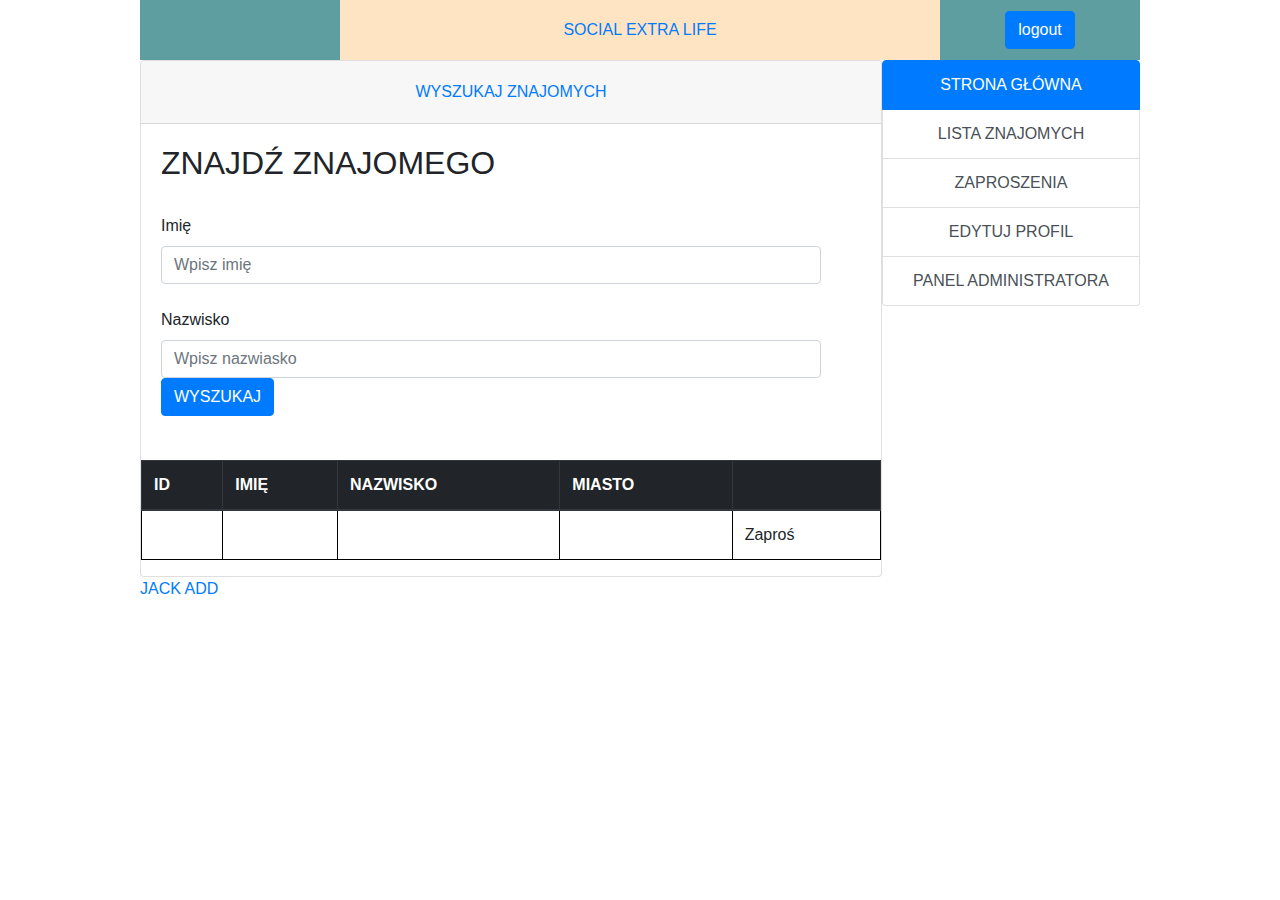
<file: src/main/resources/templates/index.html>
<!DOCTYPE html>
<html xmlns:th="http://www.thymeleaf.org">
<head>
    <meta charset="UTF-8">
    <title>Main</title>
    <link rel="stylesheet" href="allStyle.css">
    <link rel="stylesheet" href="https://maxcdn.bootstrapcdn.com/bootstrap/4.0.0/css/bootstrap.min.css"
          integrity="sha384-Gn5384xqQ1aoWXA+058RXPxPg6fy4IWvTNh0E263XmFcJlSAwiGgFAW/dAiS6JXm" crossorigin="anonymous">
    <script src="https://code.jquery.com/jquery-3.2.1.slim.min.js"
            integrity="sha384-KJ3o2DKtIkvYIK3UENzmM7KCkRr/rE9/Qpg6aAZGJwFDMVNA/GpGFF93hXpG5KkN"
            crossorigin="anonymous"></script>
    <script src="https://cdnjs.cloudflare.com/ajax/libs/popper.js/1.12.9/umd/popper.min.js"
            integrity="sha384-ApNbgh9B+Y1QKtv3Rn7W3mgPxhU9K/ScQsAP7hUibX39j7fakFPskvXusvfa0b4Q"
            crossorigin="anonymous"></script>
    <script src="https://maxcdn.bootstrapcdn.com/bootstrap/4.0.0/js/bootstrap.min.js"
            integrity="sha384-JZR6Spejh4U02d8jOt6vLEHfe/JQGiRRSQQxSfFWpi1MquVdAyjUar5+76PVCmYl"
            crossorigin="anonymous"></script>
</head>
<body class="bckgd">
<header class="headerDiv">
    <div class="user_details">
        <a href="/userDetails" th:text="${userInfo.getName()} + ' '
        + ${userInfo.getSurname()}"></a>
    </div>
    <div class="portal_name">
        <a href="/main">SOCIAL EXTRA LIFE</a>
    </div>
    <div class="logout_button">
        <form method="post" action="logout" th:action="@{/logout}">
            <input class="btn btn-primary" type="submit" value="logout"/>
        </form>
    </div>
</header>
<div class="mainDiv">
    <nav class="list-group navDiv">
        <a style="text-align: center" href="/main" class="list-group-item list-group-item-action active">STRONA
            GŁÓWNA</a>
        <a style="text-align: center" href="/allFriends" class="list-group-item list-group-item-action">LISTA
            ZNAJOMYCH</a>
        <a style="text-align: center" href="/invitations" class="list-group-item list-group-item-action">ZAPROSZENIA</a>
        <a style="text-align: center" href="/editProfile" class="list-group-item list-group-item-action">EDYTUJ
            PROFIL</a>
        <a style="text-align: center" href="/adminManager" class="list-group-item list-group-item-action">PANEL
            ADMINISTRATORA</a>
    </nav>
    <article>
        <div class="card">
            <div class="card-header" id="headingOne">
                <h5 class="mb-0">
                    <button class="btn btn-link add_button" data-toggle="collapse" data-target="#collapseOne"
                            aria-expanded="true" aria-controls="collapseOne">WYSZUKAJ ZNAJOMYCH
                    </button>
                </h5>
            </div>

            <div id="collapseOne" class="collapse show" aria-labelledby="headingOne" data-parent="#accordion">
                <form class="card-body" style="width: 700px" method="get" action="/main">
                    <h2 class="headerName">ZNAJDŹ ZNAJOMEGO</h2><br/>

                    <label>Imię</label>
                    <input class="form-control" type="text" name="name" placeholder="Wpisz imię">
                    <br/>
                    <label>Nazwisko</label>
                    <input class="form-control" type="text" name="surname" placeholder="Wpisz nazwiasko">

                    <div class="buttonDiv">
                        <input class="btn btn-primary" type="submit" value="WYSZUKAJ">
                    </div>

                </form>
                <br/>
                <div>
                    <table class="table">
                        <thead class="thead-dark">
                        <tr class="tb">
                            <th class="tb" scope="col" align="center">ID</th>
                            <th class="tb" scope="col" align="center">IMIĘ</th>
                            <th class="tb" scope="col" align="center">NAZWISKO</th>
                            <th class="tb" scope="col" align="center">MIASTO</th>
                            <th class="tb" scope="col"></th>
                        </tr>
                        </thead>
                        <tbody>
                        <tr class="tb" th:each="su : ${searchedUsers}">
                            <td class="tb" th:text="${su.getId()}"></td>
                            <td class="tb" th:text="${su.getName()}"></td>
                            <td class="tb" th:text="${su.getSurname()}"></td>
                            <td class="tb" th:text="${su.getCity()}"></td>
                            <td class="tb"><a th:href="'/invite?id=' + ${su.getId()}">Zaproś</a></td>
                        </tr>
                        </tbody>
                    </table>
                </div>
            </div>
        </div>
        <div class="searchDiv">

        </div>
        <a href="/addSesParam?sesParam=takiJacek">JACK ADD</a>
    </article>
</div>
</body>
</html>
</file>
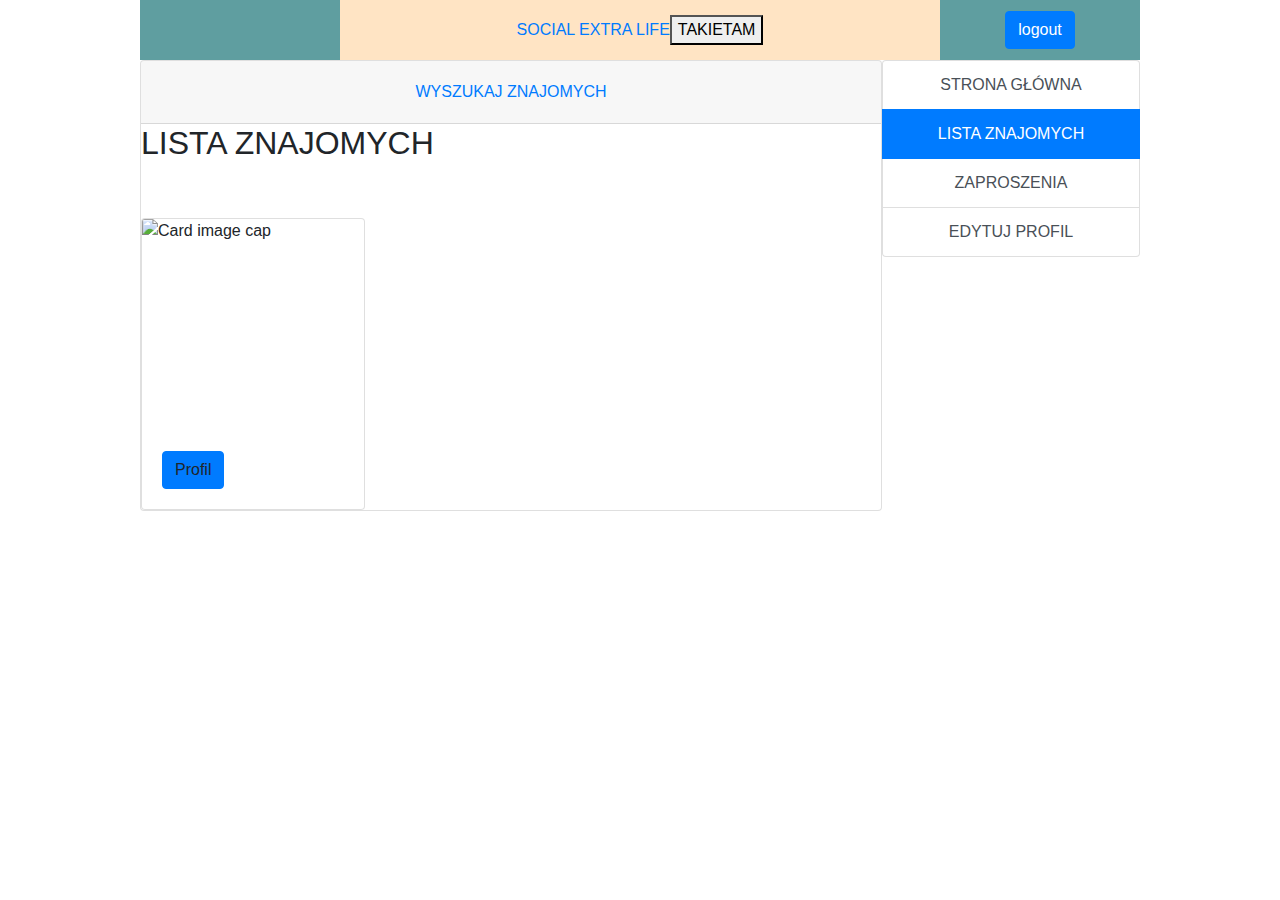
<file: src/main/resources/templates/friendsList.html>
<!DOCTYPE html>
<html xmlns:th="http://www.thymeleaf.org">
<head>
    <meta charset="UTF-8">
    <script src="https://ajax.googleapis.com/ajax/libs/jquery/3.3.1/jquery.min.js"></script>
    <title>Main</title>
    <link rel="stylesheet" href="allStyle.css">
    <link rel="stylesheet" href="https://maxcdn.bootstrapcdn.com/bootstrap/4.0.0/css/bootstrap.min.css"
          integrity="sha384-Gn5384xqQ1aoWXA+058RXPxPg6fy4IWvTNh0E263XmFcJlSAwiGgFAW/dAiS6JXm" crossorigin="anonymous">
    <script src="https://code.jquery.com/jquery-3.2.1.slim.min.js"
            integrity="sha384-KJ3o2DKtIkvYIK3UENzmM7KCkRr/rE9/Qpg6aAZGJwFDMVNA/GpGFF93hXpG5KkN"
            crossorigin="anonymous"></script>
    <script src="https://cdnjs.cloudflare.com/ajax/libs/popper.js/1.12.9/umd/popper.min.js"
            integrity="sha384-ApNbgh9B+Y1QKtv3Rn7W3mgPxhU9K/ScQsAP7hUibX39j7fakFPskvXusvfa0b4Q"
            crossorigin="anonymous"></script>
    <script src="https://maxcdn.bootstrapcdn.com/bootstrap/4.0.0/js/bootstrap.min.js"
            integrity="sha384-JZR6Spejh4U02d8jOt6vLEHfe/JQGiRRSQQxSfFWpi1MquVdAyjUar5+76PVCmYl"
            crossorigin="anonymous"></script>
</head>
<body class="bckgd">
<header class="headerDiv">
    <div class="user_details">
        <a href="/userDetails" th:text="${userInfo.getName()} + ' '
        + ${userInfo.getSurname()}"></a>
    </div>
    <div class="portal_name">
        <a href="/main">SOCIAL EXTRA LIFE</a>
        <button type="button" onclick="hybaTo()">TAKIETAM</button>
    </div>
    <div class="logout_button">
        <form method="post" action="logout" th:action="@{/logout}">
            <input class="btn btn-primary" type="submit" value="logout"/>
        </form>
    </div>
</header>
<div class="mainDiv">
    <nav class="list-group navDiv">
        <a style="text-align: center" href="/main" class="list-group-item list-group-item-action">STRONA
            GŁÓWNA</a>
        <a style="text-align: center" href="/allFriends" class="list-group-item list-group-item-action active">LISTA
            ZNAJOMYCH</a>
        <a style="text-align: center" href="/invitations" class="list-group-item list-group-item-action">ZAPROSZENIA</a>
        <a style="text-align: center" href="/editProfile" class="list-group-item list-group-item-action">EDYTUJ
            PROFIL</a>
    </nav>
    <article>
        <div class="card">
            <div class="card-header" id="headingOne">
                <h5 class="mb-0">
                    <button class="btn btn-link add_button" data-toggle="collapse" data-target="#collapseOne"
                            aria-expanded="true" aria-controls="collapseOne">WYSZUKAJ ZNAJOMYCH
                    </button>
                </h5>
            </div>

            <div id="collapseOne" class="collapse show" aria-labelledby="headingOne" data-parent="#accordion">

                <h2 class="headerName">LISTA ZNAJOMYCH</h2><br/>

                <br/>
                <div class="divFriendTiles">
                    <div class="card" style="width: 14rem;" th:each="friend : ${allfriends}" >
                        <img class="card-img-top" style="height: 200px" th:src="${friend.getId()} + '.jpg'" alt="Card image cap">
                        <div class="card-body">
                            <h5 class="card-title" th:text="${friend.getName()} + ' ' + ${friend.getSurname()}"></h5>
                            <a th:href="'/userDetails?id=' + ${friend.getId()}" class="btn btn-primary">Profil</a>
                        </div>
                    </div>
                </div>

            </div>
        </div>
        <div class="searchDiv">

        </div>
    </article>
</div>
<script>
    function hybaTo(){
        var xhr = new XMLHttpRequest();
        xhr.open("GET", "http://localhost:8080/api/users/2", true);
        xhr.onload = function(){
            var obj1 = JSON.parse(xhr.responseText);
            console.log(obj1);
        }
        xhr.send();
    }
</script>
</body>
</html>
</file>
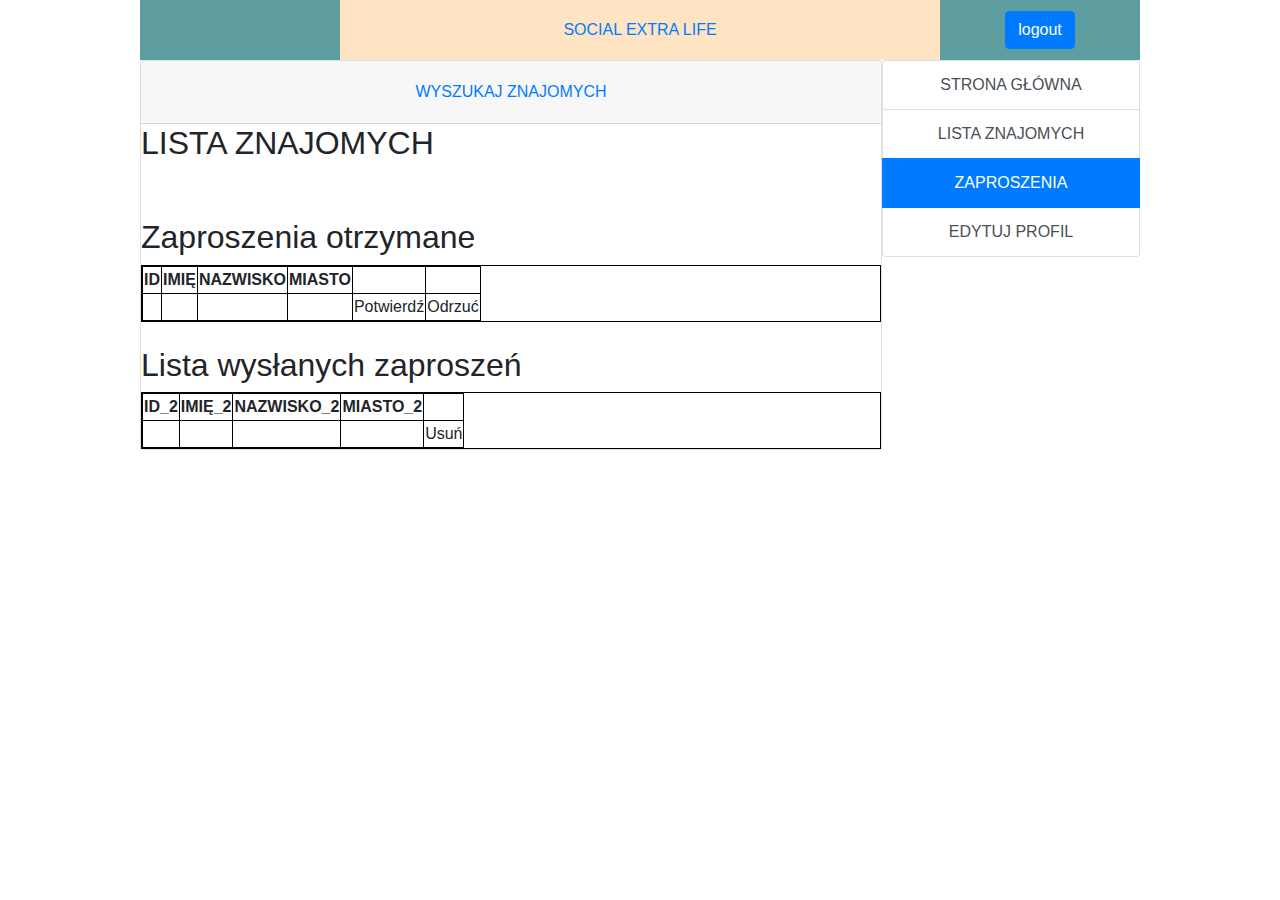
<file: src/main/resources/templates/invitationsList.html>
<!DOCTYPE html>
<html xmlns:th="http://www.thymeleaf.org">
<head>
    <meta charset="UTF-8">
    <title>Main</title>
    <link rel="stylesheet" href="allStyle.css">
    <link rel="stylesheet" href="https://maxcdn.bootstrapcdn.com/bootstrap/4.0.0/css/bootstrap.min.css"
          integrity="sha384-Gn5384xqQ1aoWXA+058RXPxPg6fy4IWvTNh0E263XmFcJlSAwiGgFAW/dAiS6JXm" crossorigin="anonymous">
    <script src="https://code.jquery.com/jquery-3.2.1.slim.min.js"
            integrity="sha384-KJ3o2DKtIkvYIK3UENzmM7KCkRr/rE9/Qpg6aAZGJwFDMVNA/GpGFF93hXpG5KkN"
            crossorigin="anonymous"></script>
    <script src="https://cdnjs.cloudflare.com/ajax/libs/popper.js/1.12.9/umd/popper.min.js"
            integrity="sha384-ApNbgh9B+Y1QKtv3Rn7W3mgPxhU9K/ScQsAP7hUibX39j7fakFPskvXusvfa0b4Q"
            crossorigin="anonymous"></script>
    <script src="https://maxcdn.bootstrapcdn.com/bootstrap/4.0.0/js/bootstrap.min.js"
            integrity="sha384-JZR6Spejh4U02d8jOt6vLEHfe/JQGiRRSQQxSfFWpi1MquVdAyjUar5+76PVCmYl"
            crossorigin="anonymous"></script>
</head>
<body class="bckgd">
<header class="headerDiv">
    <div class="user_details">
        <a href="/userDetails" th:text="${userInfo.getName()} + ' '
        + ${userInfo.getSurname()}"></a>
    </div>
    <div class="portal_name">
        <a href="/main">SOCIAL EXTRA LIFE</a>
    </div>
    <div class="logout_button">
        <form method="post" action="logout" th:action="@{/logout}">
            <input class="btn btn-primary" type="submit" value="logout"/>
        </form>
    </div>
</header>
<div class="mainDiv">
    <nav class="list-group navDiv">
        <a style="text-align: center" href="/main" class="list-group-item list-group-item-action">STRONA
            GŁÓWNA</a>
        <a style="text-align: center" href="/allFriends" class="list-group-item list-group-item-action">LISTA
            ZNAJOMYCH</a>
        <a style="text-align: center" href="/invitations" class="list-group-item list-group-item-action active">ZAPROSZENIA</a>
        <a style="text-align: center" href="/editProfile" class="list-group-item list-group-item-action">EDYTUJ
            PROFIL</a>
    </nav>
    <article>
        <div class="card">
            <div class="card-header" id="headingOne">
                <h5 class="mb-0">
                    <button class="btn btn-link add_button" data-toggle="collapse" data-target="#collapseOne"
                            aria-expanded="true" aria-controls="collapseOne">WYSZUKAJ ZNAJOMYCH
                    </button>
                </h5>
            </div>

            <div id="collapseOne" class="collapse show" aria-labelledby="headingOne" data-parent="#accordion">

                <h2 class="headerName">LISTA ZNAJOMYCH</h2><br/>

                <br/>
                <div>
                    <h2>Zaproszenia otrzymane</h2>
                    <table class="tb all_table">
                        <tr class="tb">
                            <th class="tb" scope="col" align="center">ID</th>
                            <th class="tb" scope="col" align="center">IMIĘ</th>
                            <th class="tb" scope="col" align="center">NAZWISKO</th>
                            <th class="tb" scope="col" align="center">MIASTO</th>
                            <th class="tb" scope="col"></th>
                            <th class="tb" scope="col"></th>
                        </tr>
                        <tr class="tb" th:each="ui : ${usersInviting}">
                            <td class="tb" th:text="${ui.getUser_initial().getId()}"></td>
                            <td class="tb" th:text="${ui.getUser_initial().getName()}"></td>
                            <td class="tb" th:text="${ui.getUser_initial().getSurname()}"></td>
                            <td class="tb" th:text="${ui.getUser_initial().getCity()}"></td>
                            <td class="tb"><a th:href="'/confirm?id=' + ${ui.getUser_initial().getId()}">Potwierdź</a></td>
                            <td class="tb"><a th:href="'/refuse?id=' + ${ui.getUser_initial().getId()}">Odrzuć</a></td>
                        </tr>
                    </table>
                </div>
                <br/>
                <div>
                    <h2>Lista wysłanych zaproszeń</h2>
                    <table class="tb all_table">
                        <tr class="tb">
                            <th class="tb" scope="col" align="center">ID_2</th>
                            <th class="tb" scope="col" align="center">IMIĘ_2</th>
                            <th class="tb" scope="col" align="center">NAZWISKO_2</th>
                            <th class="tb" scope="col" align="center">MIASTO_2</th>
                            <th class="tb" scope="col"></th>
                        </tr>
                        <tr class="tb" th:each="ui : ${usersInvited}">
                            <td class="tb" th:text="${ui.getUser_invited().getId()}"></td>
                            <td class="tb" th:text="${ui.getUser_invited().getName()}"></td>
                            <td class="tb" th:text="${ui.getUser_invited().getSurname()}"></td>
                            <td class="tb" th:text="${ui.getUser_invited().getCity()}"></td>
                            <td class="tb"><a th:href="'/delRel?id=' + ${ui.getUser_invited().getId()}">Usuń</a></td>
                        </tr>
                    </table>
                </div>
            </div>
        </div>
        <div class="searchDiv">

        </div>
    </article>
</div>
</body>
</html>
</file>
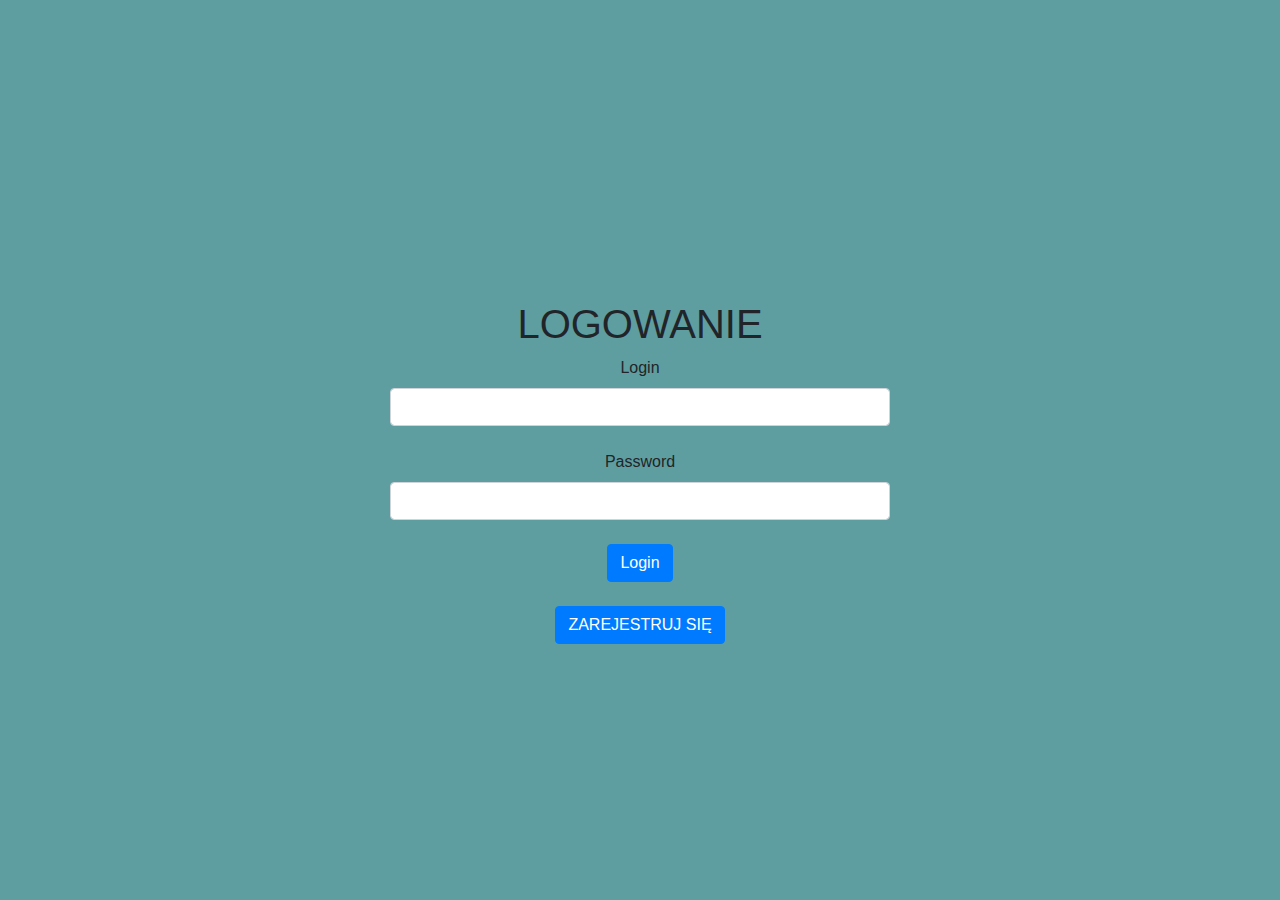
<file: src/main/resources/templates/login.html>
<!DOCTYPE html>
<html xmlns:th="http://www.thymeleaf.org">
<head>
    <meta charset="UTF-8"/>
    <title>LOGOWANIE</title>
    <link rel="stylesheet" href="https://maxcdn.bootstrapcdn.com/bootstrap/4.0.0/css/bootstrap.min.css"
          integrity="sha384-Gn5384xqQ1aoWXA+058RXPxPg6fy4IWvTNh0E263XmFcJlSAwiGgFAW/dAiS6JXm" crossorigin="anonymous">
    <script src="https://code.jquery.com/jquery-3.2.1.slim.min.js"
            integrity="sha384-KJ3o2DKtIkvYIK3UENzmM7KCkRr/rE9/Qpg6aAZGJwFDMVNA/GpGFF93hXpG5KkN"
            crossorigin="anonymous"></script>
    <script src="https://cdnjs.cloudflare.com/ajax/libs/popper.js/1.12.9/umd/popper.min.js"
            integrity="sha384-ApNbgh9B+Y1QKtv3Rn7W3mgPxhU9K/ScQsAP7hUibX39j7fakFPskvXusvfa0b4Q"
            crossorigin="anonymous"></script>
    <script src="https://maxcdn.bootstrapcdn.com/bootstrap/4.0.0/js/bootstrap.min.js"
            integrity="sha384-JZR6Spejh4U02d8jOt6vLEHfe/JQGiRRSQQxSfFWpi1MquVdAyjUar5+76PVCmYl"
            crossorigin="anonymous"></script>
</head>
<body style="background:cadetblue">
<div style="width: 500px; margin: auto; margin-top: 300px; text-align: center">
    <h1>LOGOWANIE</h1>
    <form method="post" action="/login">
        <label for="loginID">Login</label>
        <input class="form-control" id="loginID" type="text" name="username"/><br/>
        <label for="passwordID">Password</label>
        <input class="form-control" id="passwordID" type="password" name="password"/><br/>
        <input type="hidden" th:name="${_csrf.parameterName}" th:value="${_csrf.token}"/>
        <input class="btn btn-primary" type="submit" value="Login"/>
    </form>
    <br/>
    <div class="btn btn-primary"><a style="color: white" href="/registrationForm">ZAREJESTRUJ SIĘ</a></div>
</div>
</body>
</html>
</file>
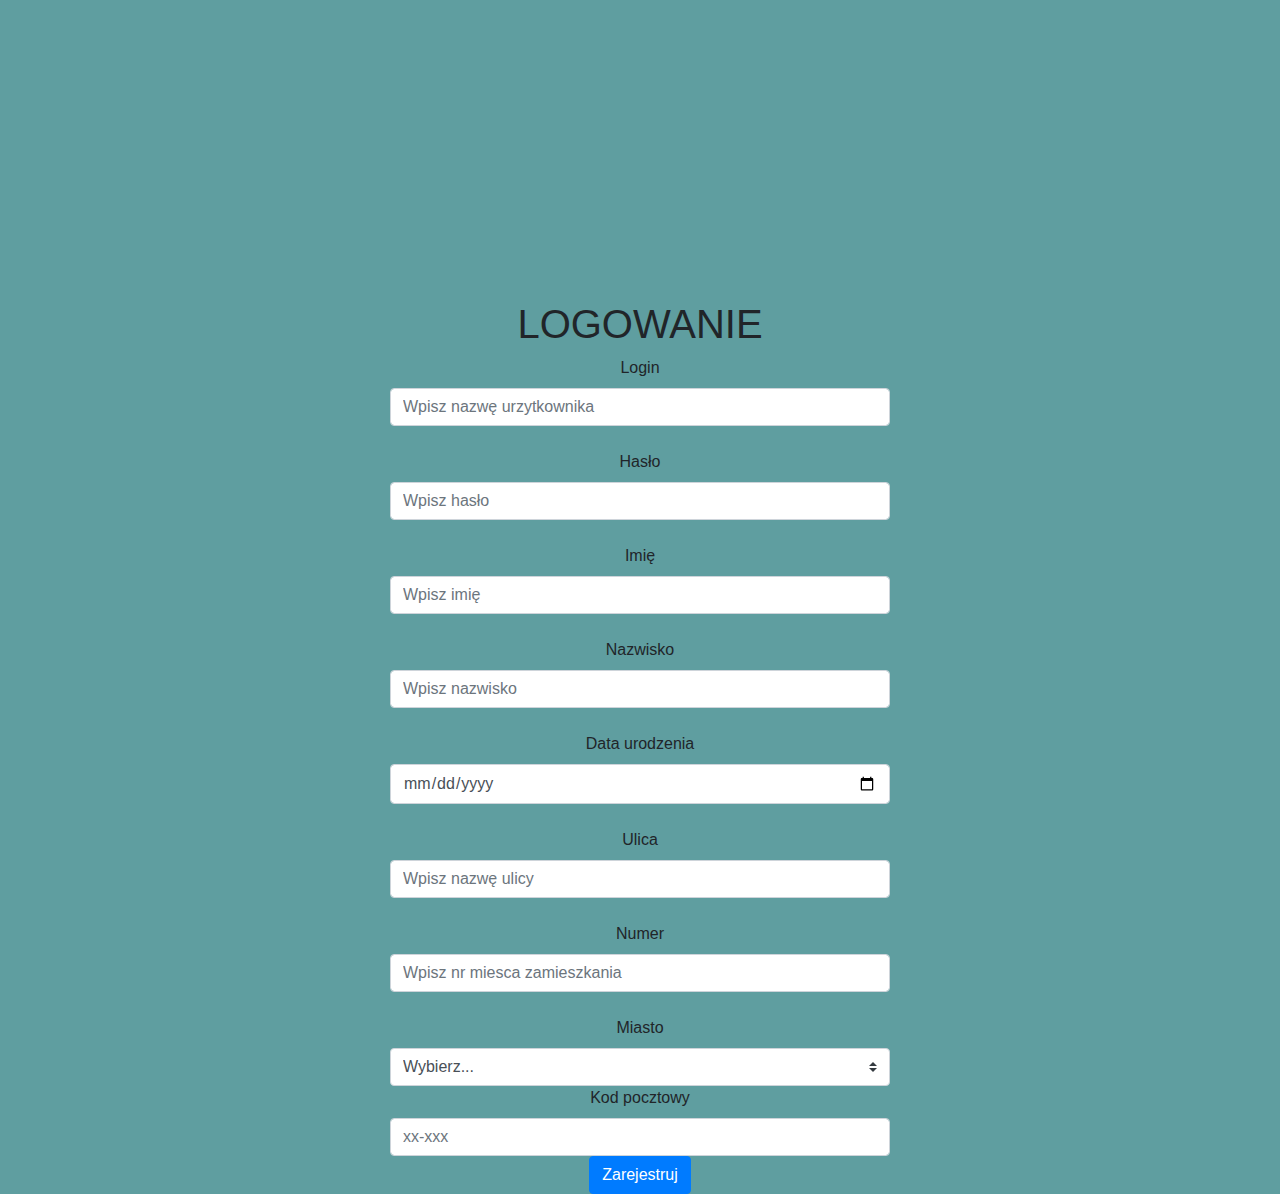
<file: src/main/resources/templates/registrationForm.html>
<!DOCTYPE html>
<html xmlns:th="http://www.thymeleaf.org">
<head>
    <meta charset="UTF-8"/>
    <title>LOGOWANIE</title>
    <link rel="stylesheet" href="https://maxcdn.bootstrapcdn.com/bootstrap/4.0.0/css/bootstrap.min.css"
          integrity="sha384-Gn5384xqQ1aoWXA+058RXPxPg6fy4IWvTNh0E263XmFcJlSAwiGgFAW/dAiS6JXm" crossorigin="anonymous">
    <script src="https://code.jquery.com/jquery-3.2.1.slim.min.js"
            integrity="sha384-KJ3o2DKtIkvYIK3UENzmM7KCkRr/rE9/Qpg6aAZGJwFDMVNA/GpGFF93hXpG5KkN"
            crossorigin="anonymous"></script>
    <script src="https://cdnjs.cloudflare.com/ajax/libs/popper.js/1.12.9/umd/popper.min.js"
            integrity="sha384-ApNbgh9B+Y1QKtv3Rn7W3mgPxhU9K/ScQsAP7hUibX39j7fakFPskvXusvfa0b4Q"
            crossorigin="anonymous"></script>
    <script src="https://maxcdn.bootstrapcdn.com/bootstrap/4.0.0/js/bootstrap.min.js"
            integrity="sha384-JZR6Spejh4U02d8jOt6vLEHfe/JQGiRRSQQxSfFWpi1MquVdAyjUar5+76PVCmYl"
            crossorigin="anonymous"></script>
</head>
<body style="background:cadetblue">
<div style="width: 500px; margin: auto; margin-top: 300px; text-align: center">
    <h1>LOGOWANIE</h1>
    <form method="post" action="/register" th:object="${newUser}">

        <label for="loginID">Login</label>
        <input class="form-control" id="loginID" type="text" name="username" required th:field="*{username}"
               placeholder="Wpisz nazwę urzytkownika"/><br/>

        <label for="passwordID">Hasło</label>
        <input class="form-control" id="passwordID" type="password" name="password" required th:field="*{password}"
               placeholder="Wpisz hasło"/><br/>

        <label for="firstNameID">Imię</label>
        <input class="form-control" id="firstNameID" type="text" name="name" required th:field="*{name}"
               placeholder="Wpisz imię"/><br/>

        <label for="lastNameID">Nazwisko</label>
        <input class="form-control" id="lastNameID" type="text" name="surname" required th:field="*{surname}"
               placeholder="Wpisz nazwisko"/><br/>

        <label for="bornDateID">Data urodzenia</label>
        <input class="form-control" type="date" id="bornDateID" name="bornDate" required th:field="*{bornDate}"/><br/>

        <label for="streetID">Ulica</label>
        <input class="form-control" id="streetID" type="text" name="street" required th:field="*{street}"
               placeholder="Wpisz nazwę ulicy"/><br/>

        <label for="numberID">Numer</label>
        <input class="form-control" id="numberID"  type="text" name="number" required th:field="*{number}"
               placeholder="Wpisz nr miesca zamieszkania"/><br/>

        <label for="cityID">Miasto</label>
        <select class="custom-select" id="cityID" name="city" required th:field="*{city}">
            <option class="defaultCity" value="" selected data-default>Wybierz...</option>
            <option th:each="eachCity : ${cities}" th:value="${eachCity.getName()}" th:text="${eachCity.getName()}"></option>
        </select>

        <label>Kod pocztowy</label>
        <input class="form-control" type="text" pattern="[0-9]{2}-[0-9]{3}" required name="postCode"
               placeholder="xx-xxx" th:field="*{postCode}">

        <input type="hidden" th:name="${_csrf.parameterName}" th:value="${_csrf.token}"/>
        <input class="btn btn-primary" type="submit" value="Zarejestruj"/>
    </form>
</div>

</body>
</html>
</file>
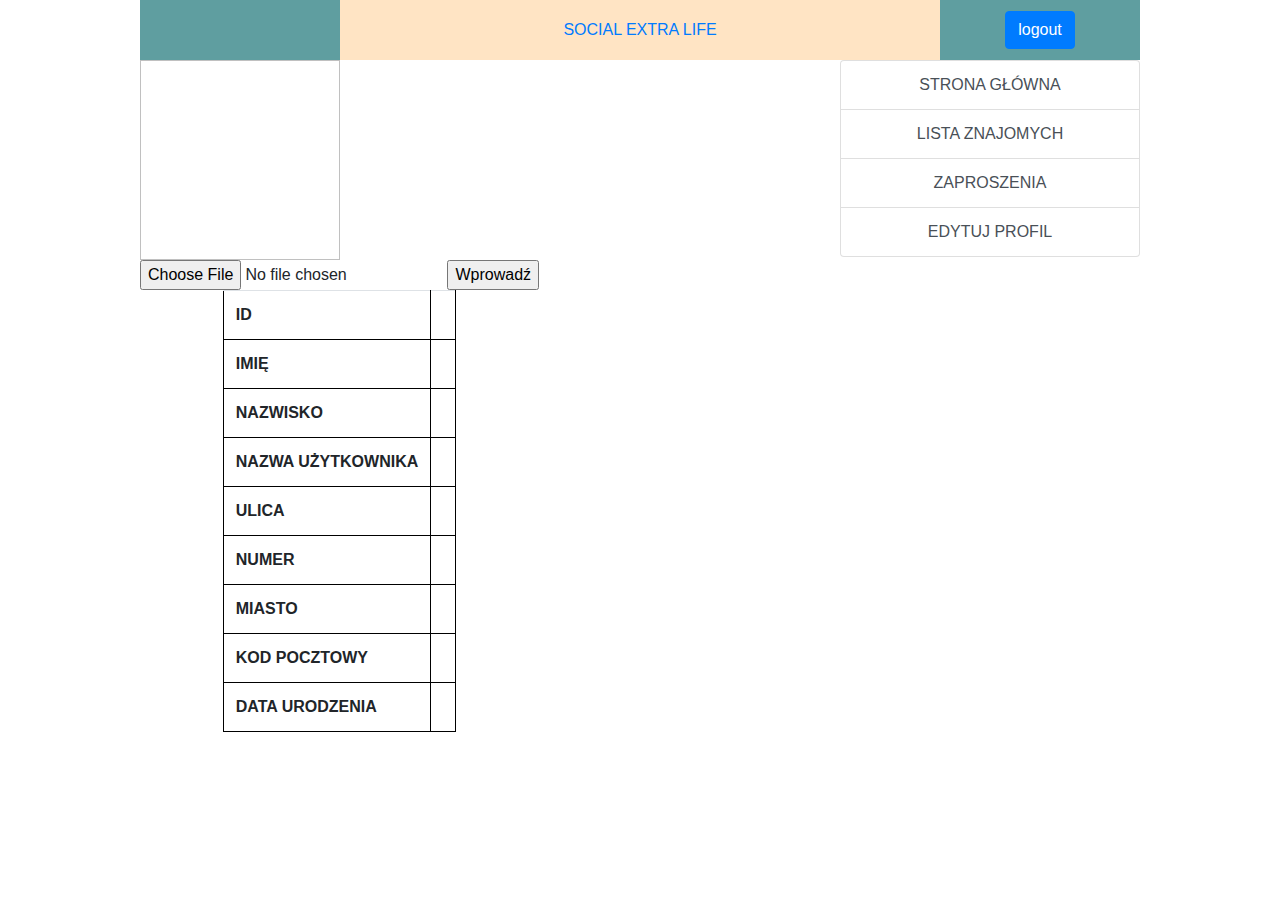
<file: src/main/resources/templates/userDetails.html>
<!DOCTYPE html>
<html xmlns:th="http://www.thymeleaf.org">
<head>
    <meta charset="UTF-8">
    <title>Main</title>
    <link rel="stylesheet" href="allStyle.css">
    <link rel="stylesheet" href="https://maxcdn.bootstrapcdn.com/bootstrap/4.0.0/css/bootstrap.min.css"
          integrity="sha384-Gn5384xqQ1aoWXA+058RXPxPg6fy4IWvTNh0E263XmFcJlSAwiGgFAW/dAiS6JXm" crossorigin="anonymous">
    <script src="https://code.jquery.com/jquery-3.2.1.slim.min.js"
            integrity="sha384-KJ3o2DKtIkvYIK3UENzmM7KCkRr/rE9/Qpg6aAZGJwFDMVNA/GpGFF93hXpG5KkN"
            crossorigin="anonymous"></script>
    <script src="https://cdnjs.cloudflare.com/ajax/libs/popper.js/1.12.9/umd/popper.min.js"
            integrity="sha384-ApNbgh9B+Y1QKtv3Rn7W3mgPxhU9K/ScQsAP7hUibX39j7fakFPskvXusvfa0b4Q"
            crossorigin="anonymous"></script>
    <script src="https://maxcdn.bootstrapcdn.com/bootstrap/4.0.0/js/bootstrap.min.js"
            integrity="sha384-JZR6Spejh4U02d8jOt6vLEHfe/JQGiRRSQQxSfFWpi1MquVdAyjUar5+76PVCmYl"
            crossorigin="anonymous"></script>
</head>
<body class="bckgd">
<header class="headerDiv">
    <div class="user_details">
        <a href="/userDetails" th:text="${userLoged.getName()} + ' '
        + ${userLoged.getSurname()}"></a>
    </div>
    <div class="portal_name">
        <a href="/main">SOCIAL EXTRA LIFE</a>
    </div>
    <div class="logout_button">
        <form method="post" action="logout" th:action="@{/logout}">
            <input class="btn btn-primary" type="submit" value="logout"/>
        </form>
    </div>
</header>
<div class="mainDiv">
    <nav class="list-group navDiv">
        <a style="text-align: center" href="/main" class="list-group-item list-group-item-action">STRONA
            GŁÓWNA</a>
        <a style="text-align: center" href="/allFriends" class="list-group-item list-group-item-action">LISTA
            ZNAJOMYCH</a>
        <a style="text-align: center" href="/invitations" class="list-group-item list-group-item-action">ZAPROSZENIA</a>
        <a style="text-align: center" href="/editProfile" class="list-group-item list-group-item-action">EDYTUJ
            PROFIL</a>
    </nav>
    <article>

        <img th:src="${userDetails.getId()} + '.jpg'" height="200px" width="200px">

        <form method="post" action="/userDetails" enctype="multipart/form-data">
            <input type="file" name="pathName">
            <input type="hidden" th:name="${_csrf.parameterName}" th:value="${_csrf.token}"/>
            <input type="submit" value="Wprowadź">
        </form>

        <table class="table all_table">

            <tr class="tb">
                <th class="tb" scope="col" align="center">ID</th>
                <td class="tb" th:text="${userDetails.getId()}"></td>
            </tr>
            <tr>
                <th class="tb" scope="col" align="center">IMIĘ</th>
                <td class="tb" th:text="${userDetails.getName()}"></td>
            </tr>
            <tr>
                <th class="tb" scope="col" align="center">NAZWISKO</th>
                <td class="tb" th:text="${userDetails.getSurname()}"></td>
            </tr>
            <tr>
                <th class="tb" scope="col" align="center">NAZWA UŻYTKOWNIKA</th>
                <td class="tb" th:text="${userDetails.getUsername()}"></td>
            </tr>
            <tr>
                <th class="tb" scope="col" align="center">ULICA</th>
                <td class="tb" th:text="${userDetails.getStreet()}"></td>
            </tr>
            <tr>
                <th class="tb" scope="col" align="center">NUMER</th>
                <td class="tb" th:text="${userDetails.getNumber()}"></td>
            </tr>
            <tr>
                <th class="tb" scope="col" align="center">MIASTO</th>
                <td class="tb" th:text="${userDetails.getCity()}"></td>
            </tr>
            <tr>
                <th class="tb" scope="col" align="center">KOD POCZTOWY</th>
                <td class="tb" th:text="${userDetails.getPostCode()}"></td>
            </tr>
            <tr>
                <th class="tb" scope="col" align="center">DATA URODZENIA</th>
                <td class="tb" th:text="${userDetails.getBornDate()}"></td>
            </tr>
        </table>

    </article>
</div>
</body>
</html>
</file>
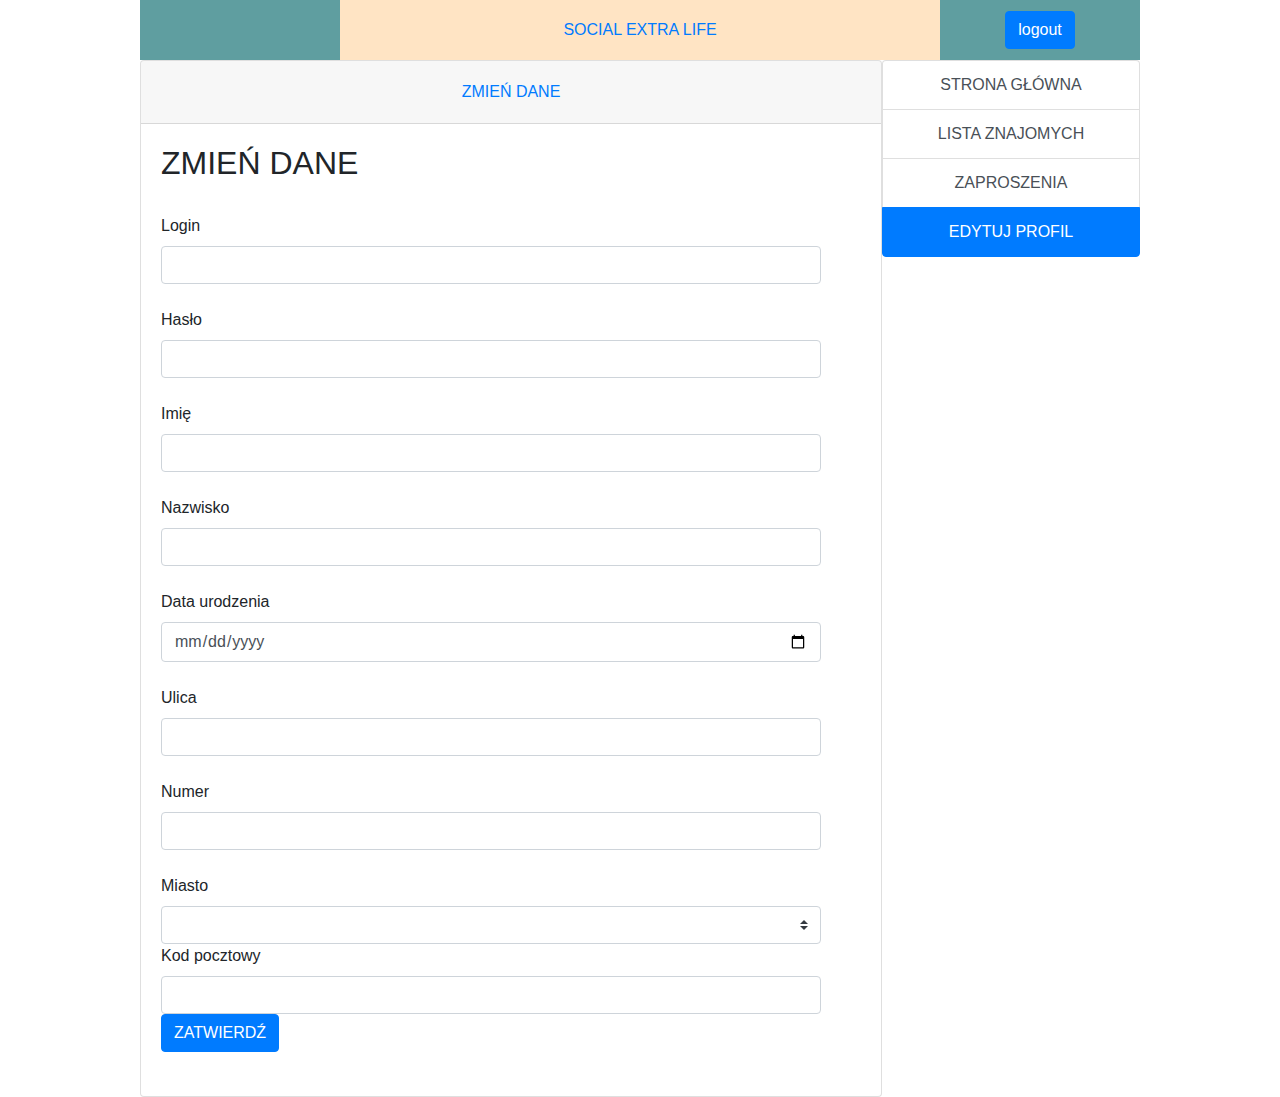
<file: src/main/resources/templates/userProfileForm.html>
<!DOCTYPE html>
<html xmlns:th="http://www.thymeleaf.org">
<head>
    <meta charset="UTF-8">
    <title>Main</title>
    <link rel="stylesheet" href="allStyle.css">
    <link rel="stylesheet" href="https://maxcdn.bootstrapcdn.com/bootstrap/4.0.0/css/bootstrap.min.css"
          integrity="sha384-Gn5384xqQ1aoWXA+058RXPxPg6fy4IWvTNh0E263XmFcJlSAwiGgFAW/dAiS6JXm" crossorigin="anonymous">
    <script src="https://code.jquery.com/jquery-3.2.1.slim.min.js"
            integrity="sha384-KJ3o2DKtIkvYIK3UENzmM7KCkRr/rE9/Qpg6aAZGJwFDMVNA/GpGFF93hXpG5KkN"
            crossorigin="anonymous"></script>
    <script src="https://cdnjs.cloudflare.com/ajax/libs/popper.js/1.12.9/umd/popper.min.js"
            integrity="sha384-ApNbgh9B+Y1QKtv3Rn7W3mgPxhU9K/ScQsAP7hUibX39j7fakFPskvXusvfa0b4Q"
            crossorigin="anonymous"></script>
    <script src="https://maxcdn.bootstrapcdn.com/bootstrap/4.0.0/js/bootstrap.min.js"
            integrity="sha384-JZR6Spejh4U02d8jOt6vLEHfe/JQGiRRSQQxSfFWpi1MquVdAyjUar5+76PVCmYl"
            crossorigin="anonymous"></script>
</head>
<body class="bckgd">
<header class="headerDiv">
    <div class="user_details">
        <a href="/userDetails" th:text="${userEdit.getName()} + ' '
        + ${userEdit.getSurname()}"></a>
    </div>
    <div class="portal_name">
        <a href="/main">SOCIAL EXTRA LIFE</a>
    </div>
    <div class="logout_button">
        <form method="post" action="logout" th:action="@{/logout}">
            <input class="btn btn-primary" type="submit" value="logout"/>
        </form>
    </div>
</header>
<div class="mainDiv">
    <nav class="list-group navDiv">
        <a style="text-align: center" href="/main" class="list-group-item list-group-item-action">STRONA
            GŁÓWNA</a>
        <a style="text-align: center" href="/allFriends" class="list-group-item list-group-item-action">LISTA
            ZNAJOMYCH</a>
        <a style="text-align: center" href="/invitations" class="list-group-item list-group-item-action">ZAPROSZENIA</a>
        <a style="text-align: center" href="/editProfile" class="list-group-item list-group-item-action active">EDYTUJ
            PROFIL</a>
    </nav>
    <article>
        <div class="card">
            <div class="card-header" id="headingOne">
                <h5 class="mb-0">
                    <button class="btn btn-link add_button" data-toggle="collapse" data-target="#collapseOne"
                            aria-expanded="true" aria-controls="collapseOne">ZMIEŃ DANE
                    </button>
                </h5>
            </div>

            <div id="collapseOne" class="collapse show" aria-labelledby="headingOne" data-parent="#accordion">
                <form class="card-body" style="width: 700px" method="post" action="/executeEdition" th:object="${userEdit}">
                    <h2 class="headerName">ZMIEŃ DANE</h2><br/>

                    <label for="loginID">Login</label>
                    <input class="form-control" id="loginID" type="text" name="username" required th:field="*{username}"
                           th:value="${userEdit.getUsername()}"/><br/>

                    <label for="passwordID">Hasło</label>
                    <input class="form-control" id="passwordID" type="password" name="password" required th:field="*{password}"
                           th:value="${userEdit.getPassword()}"/><br/>

                    <label for="firstNameID">Imię</label>
                    <input class="form-control" id="firstNameID" type="text" name="name" required th:field="*{name}"
                           th:value="${userEdit.getName()}"/><br/>

                    <label for="lastNameID">Nazwisko</label>
                    <input class="form-control" id="lastNameID" type="text" name="surname" required th:field="*{surname}"
                           th:value="${userEdit.getSurname()}"/><br/>

                    <label for="bornDateID">Data urodzenia</label>
                    <input class="form-control" type="date" id="bornDateID" name="bornDate" required th:field="*{bornDate}"
                           th:value="${userEdit.getBornDate()}"/><br/>

                    <label for="streetID">Ulica</label>
                    <input class="form-control" id="streetID" type="text" name="street" required th:field="*{street}"
                           th:value="${userEdit.getStreet()}"/><br/>

                    <label for="numberID">Numer</label>
                    <input class="form-control" id="numberID" type="text" name="number" required th:field="*{number}"
                           th:value="${userEdit.getNumber()}"/><br/>

                    <label for="cityID">Miasto</label>
                    <select class="custom-select" id="cityID" name="city" required th:field="*{city}">
                        <option class="defaultCity" th:value="${userEdit.getCity()}" th:text="${userEdit.getCity()}" selected data-default></option>
                        <option th:each="eachCity : ${cities}" th:value="${eachCity.getName()}" th:text="${eachCity.getName()}"></option>
                    </select>

                    <label>Kod pocztowy</label>
                    <input class="form-control" type="text" pattern="[0-9]{2}-[0-9]{3}" required name="postCode"
                           th:field="*{postCode}" th:value="${userEdit.getPostCode()}">

                    <input hidden th:value="${userEdit.getId()}" type="number" name="id">
                    <input type="hidden" th:name="${_csrf.parameterName}" th:value="${_csrf.token}"/>
                    <div class="buttonDiv">
                        <input class="btn btn-primary" type="submit" value="ZATWIERDŹ">
                    </div>

                </form>
                <br/>
            </div>
        </div>
        <div class="searchDiv">

        </div>
    </article>
</div>
</body>
</html>
</file>
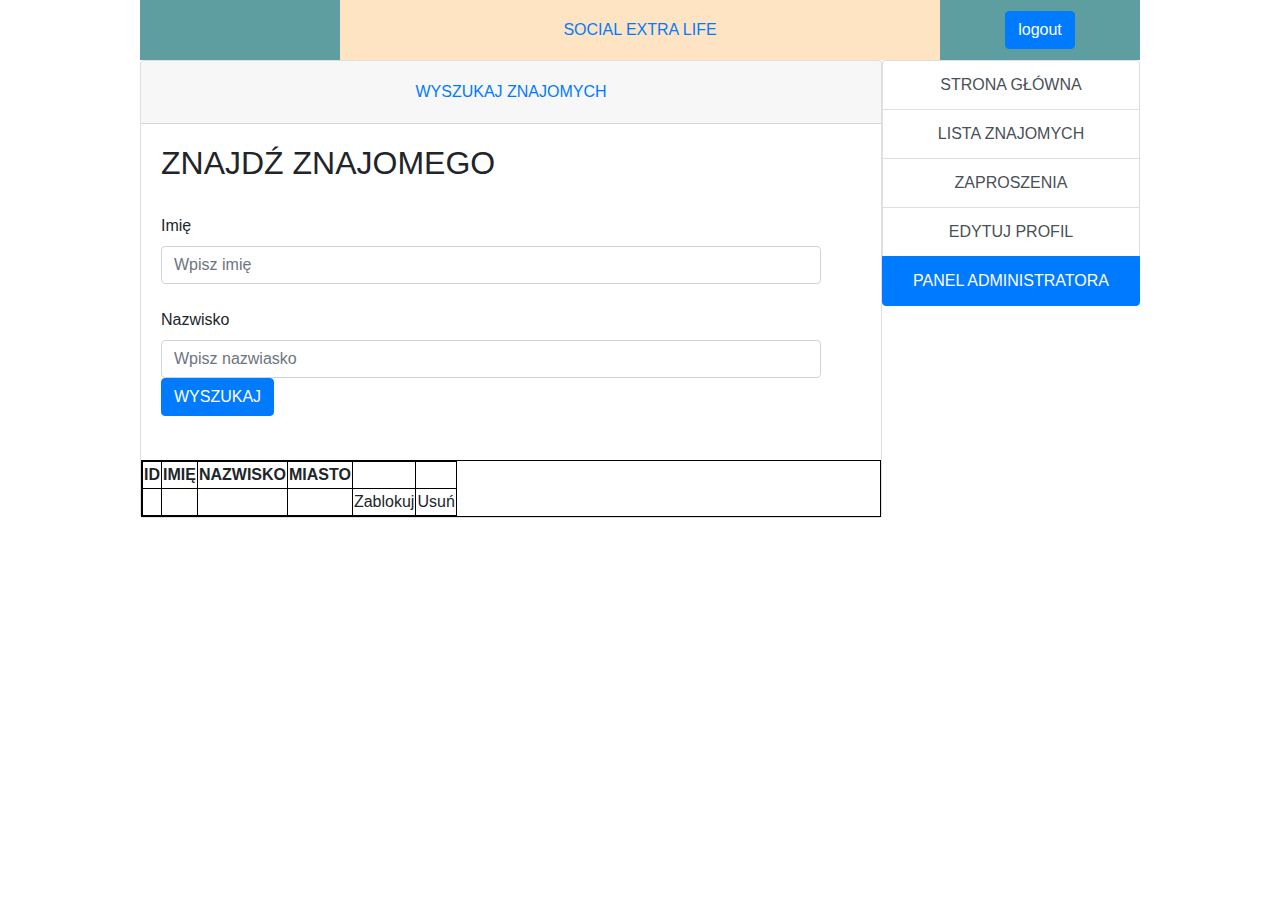
<file: src/main/resources/templates/usersList.html>
<!DOCTYPE html>
<html xmlns:th="http://www.thymeleaf.org">
<head>
    <meta charset="UTF-8">
    <title>Main</title>
    <link rel="stylesheet" href="allStyle.css">
    <link rel="stylesheet" href="https://maxcdn.bootstrapcdn.com/bootstrap/4.0.0/css/bootstrap.min.css"
          integrity="sha384-Gn5384xqQ1aoWXA+058RXPxPg6fy4IWvTNh0E263XmFcJlSAwiGgFAW/dAiS6JXm" crossorigin="anonymous">
    <script src="https://code.jquery.com/jquery-3.2.1.slim.min.js"
            integrity="sha384-KJ3o2DKtIkvYIK3UENzmM7KCkRr/rE9/Qpg6aAZGJwFDMVNA/GpGFF93hXpG5KkN"
            crossorigin="anonymous"></script>
    <script src="https://cdnjs.cloudflare.com/ajax/libs/popper.js/1.12.9/umd/popper.min.js"
            integrity="sha384-ApNbgh9B+Y1QKtv3Rn7W3mgPxhU9K/ScQsAP7hUibX39j7fakFPskvXusvfa0b4Q"
            crossorigin="anonymous"></script>
    <script src="https://maxcdn.bootstrapcdn.com/bootstrap/4.0.0/js/bootstrap.min.js"
            integrity="sha384-JZR6Spejh4U02d8jOt6vLEHfe/JQGiRRSQQxSfFWpi1MquVdAyjUar5+76PVCmYl"
            crossorigin="anonymous"></script>
</head>
<body class="bckgd">
<header class="headerDiv">
    <div class="user_details">
        <a href="/userDetails" th:text="${userInfo.getName()} + ' '
        + ${userInfo.getSurname()}"></a>
    </div>
    <div class="portal_name">
        <a href="/main">SOCIAL EXTRA LIFE</a>
    </div>
    <div class="logout_button">
        <form method="post" action="logout" th:action="@{/logout}">
            <input class="btn btn-primary" type="submit" value="logout"/>
        </form>
    </div>
</header>
<div class="mainDiv">
    <nav class="list-group navDiv">
        <a style="text-align: center" href="/main" class="list-group-item list-group-item-action">STRONA
            GŁÓWNA</a>
        <a style="text-align: center" href="/allFriends" class="list-group-item list-group-item-action">LISTA
            ZNAJOMYCH</a>
        <a style="text-align: center" href="/invitations" class="list-group-item list-group-item-action">ZAPROSZENIA</a>
        <a style="text-align: center" href="/editProfile" class="list-group-item list-group-item-action">EDYTUJ
            PROFIL</a>
        <a style="text-align: center" href="/adminManager" class="list-group-item list-group-item-action active">PANEL
            ADMINISTRATORA</a>
    </nav>
    <article>
        <div class="card">
            <div class="card-header" id="headingOne">
                <h5 class="mb-0">
                    <button class="btn btn-link add_button" data-toggle="collapse" data-target="#collapseOne"
                            aria-expanded="true" aria-controls="collapseOne">WYSZUKAJ ZNAJOMYCH
                    </button>
                </h5>
            </div>

            <div id="collapseOne" class="collapse show" aria-labelledby="headingOne" data-parent="#accordion">
                <form class="card-body" style="width: 700px" method="get" action="/adminManager">
                    <h2 class="headerName">ZNAJDŹ ZNAJOMEGO</h2><br/>

                    <label>Imię</label>
                    <input class="form-control" type="text" name="name" placeholder="Wpisz imię">
                    <br/>
                    <label>Nazwisko</label>
                    <input class="form-control" type="text" name="surname" placeholder="Wpisz nazwiasko">

                    <div class="buttonDiv">
                        <input class="btn btn-primary" type="submit" value="WYSZUKAJ">
                    </div>

                </form>
                <br/>
                <div>
                    <table class="tb all_table">
                        <tr class="tb">
                            <th class="tb" scope="col" align="center">ID</th>
                            <th class="tb" scope="col" align="center">IMIĘ</th>
                            <th class="tb" scope="col" align="center">NAZWISKO</th>
                            <th class="tb" scope="col" align="center">MIASTO</th>
                            <th class="tb" scope="col"></th>
                            <th class="tb" scope="col"></th>
                        </tr>
                        <tr class="tb" th:each="su : ${searchedUsers}">
                            <td class="tb" th:text="${su.getId()}"></td>
                            <td class="tb" th:text="${su.getName()}"></td>
                            <td class="tb" th:text="${su.getSurname()}"></td>
                            <td class="tb" th:text="${su.getCity()}"></td>
                            <td class="tb"><a th:href="'/blockUser?id=' + ${su.getId()}">Zablokuj</a></td>
                            <td class="tb"><a th:href="'/deleteUser?id=' + ${su.getId()}">Usuń</a></td>
                        </tr>
                    </table>
                </div>
            </div>
        </div>
        <div class="searchDiv">

        </div>
    </article>
</div>
</body>
</html>
</file>
<file: src/main/resources/templates/allStyle.css>
.bodyPart{
    background-color: #5affc9;
    width: 1000px;
    margin: auto;
    display: flex;
    flex-direction: column;
    justify-content: space-between;
    align-content: space-between;
    align-items: flex-start;
    flex-wrap: nowrap;
}
.headerDiv {
    background-color: #3eaf89;
    width: 1000px;
    height: 60px;
    margin: auto;
    display: flex;
    flex-direction: row;
    justify-content: space-between;
    align-content: space-between;
    align-items: stretch;
    flex-wrap: nowrap;}

.user_details{
    background: cadetblue;
    width: 200px;
    height: 60px;
    margin: auto;
    display: flex;
    justify-content: center;
    align-items: center;
    flex-wrap: wrap;
}

.portal_name{
    background: bisque;
    width: 600px;
    height: 60px;
    margin: auto;
    display: flex;
    justify-content: center;
    align-items: center;
    flex-wrap: nowrap;
}

.logout_button{
    background: cadetblue;
    width: 200px;
    height: 60px;
    margin: auto;
    display: flex;
    justify-content: center;
    align-items: center;
    flex-wrap: nowrap;
}


.mainDiv {
    width: 1000px;
    margin: auto;
    display: flex;
    flex-direction: row-reverse;
    justify-content: space-between;
    align-content: space-between;
    align-items: flex-start;
    flex-wrap: nowrap;
}

.navDiv {
    width: 300px;
    display: flex;
    flex-direction: column;
    flex-wrap: nowrap;
    align-items: flex-start;
}

.articleDiv {
    width: 700px;
    display: flex;
    flex-direction: column;
    flex-wrap: nowrap;
    align-items: flex-start;
}

.form_part{
    width: 700px;
    display: flex;
    flex-direction: column;
    flex-wrap: nowrap;
    align-items: flex-start;
}



.add_button{
    width: 700px;
    display: flex;
    flex-direction: row;
    justify-content: center;
}



.nameDiv {
    /*background-color: #00FFFF;*/
    display: flex;
    flex-direction: column;
    flex-wrap: nowrap;
    align-items: flex-start;
}

.nameInput {
    width: 700px;
}

.priceDiv {
    /*background-color: #BDB76B;*/
    display: flex;
    flex-direction: column;
    flex-wrap: nowrap;
    align-items: flex-start;
}

.priceInput {
    width: 500px;
}

.categoryDiv {
    width: 500px;
    display: flex;
    flex-direction: column;
    flex-wrap: nowrap;
}

.defaultCategory {
    color: #b3b3b3;
}

.fieldCustom {
    background: cadetblue;
    width: 400px;
    position: relative;
    left: 20px;
    display: flex;
    flex-direction: row;
    justify-content: space-around;
    border: 3px groove;
}

.table_part{
    width: 700px;
    display: flex;
    flex-direction: row;
    justify-content: center;
    flex-wrap: nowrap;
}
.all_table{
    display: flex;
    flex-direction: row;
    justify-content: center;
}
.tb {
    border: 1px solid black;
    border-collapse: collapse;
    flex-direction: row;
    justify-content: space-between;
    flex-wrap: nowrap;
}

.adressDiv {
    width: 700px;
    display: flex;
    flex-direction: row;
    justify-content: space-between;
    flex-wrap: nowrap;
}

.streetDiv {
    width: 200px;
    display: flex;
    flex-direction: column;
    flex-wrap: nowrap;
}

.noDiv {
    width: 100px;
    display: flex;
    flex-direction: column;
    flex-wrap: nowrap;
}

.cityDiv {
    width: 250px;
    display: flex;
    flex-direction: column;
    flex-wrap: nowrap;
}

.defaultCity {
    color: #b3b3b3;
}

.postcodeDiv {
    display: flex;
    flex-direction: column;
    flex-wrap: nowrap;
}
</file>
